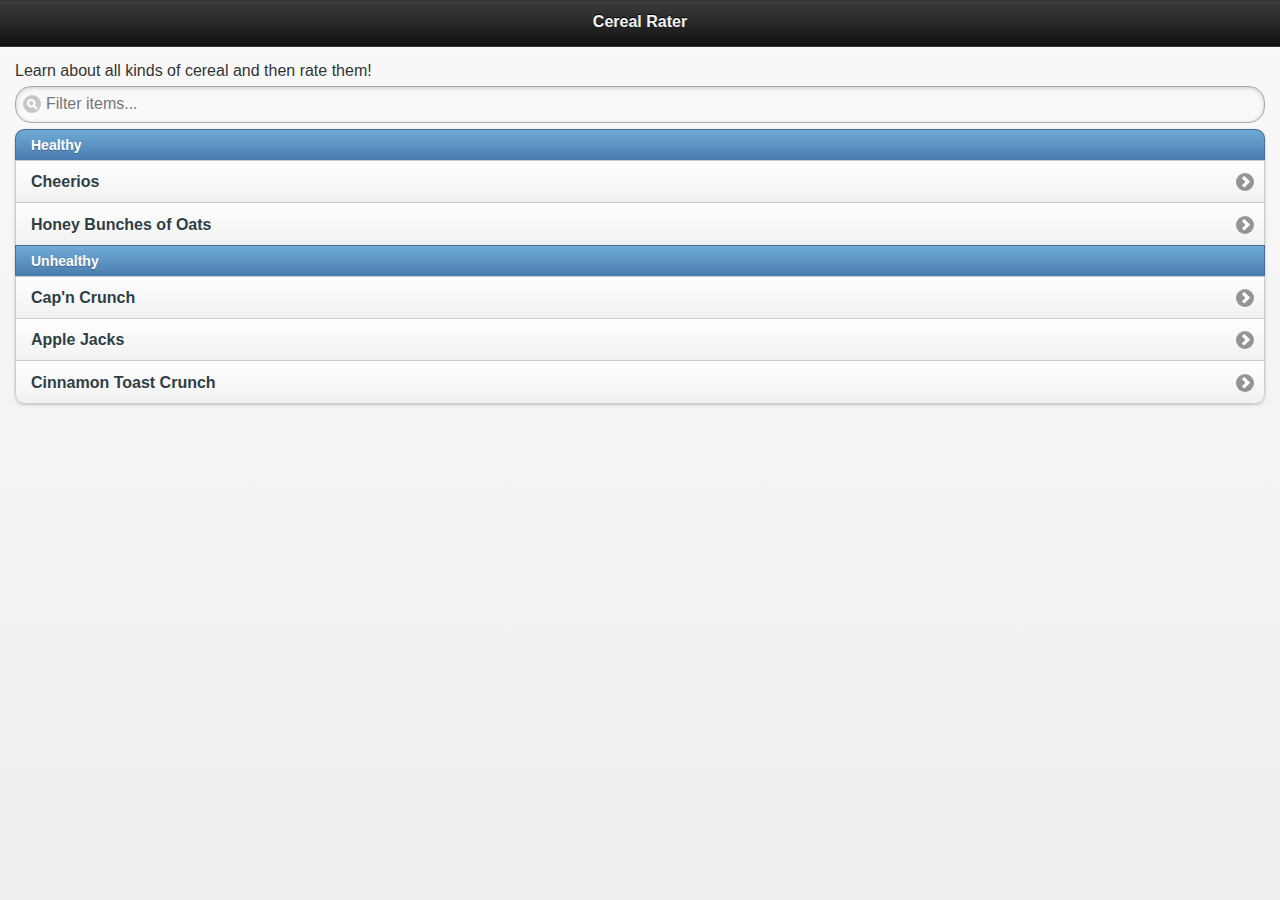
<file: index.html>
<!DOCTYPE html>
<html>
  <head>

    <title>Hw 6 - Responsive web app</title>
    <!-- Stylesheets -->
    <link rel="stylesheet" type="text/css" href="style.css">
    <link rel="stylesheet" href="jquery.mobile-1.3.2.min.css" />
    <!--Javascript -->
    <script src="jquery-2.0.3.min.js"></script>
    <script src="jquery.mobile-1.3.2.min.js"></script>
    <script src="main.js"></script>

    <meta name="viewport" content="width=device-width, initial-scale=1"> 
  </head>
    
  <body>

    <div class="container">
      <!--  ----------------- INTRO PAGE ----------------- -->
      <div data-role="page" id="intro">
      
        <div data-role="header">
          <h1>Cereal Rater</h1>
        </div><!-- /header -->
      
        <div data-role="content"> 
          <p>Learn about all kinds of cereal and then rate them!</p> 
          <ul data-role="listview" data-inset="true" data-filter="true">
            <li data-role="list-divider" role="heading" class="ui-li ui-li-divider ui-bar-b">Healthy</li>
            <li><a href="#cheerios" data-transition="flow">Cheerios</a></li>
            <li><a href="honeybunches.html" data-transition="flow">Honey Bunches of Oats</a></li>
            <li data-role="list-divider" role="heading" class="ui-li ui-li-divider ui-bar-b">Unhealthy</li>
            <li><a href="#capncrunch" data-transition="flow">Cap'n Crunch</a></li>
            <li><a href="applejacks.html" data-transition="flow">Apple Jacks</a></li>
            <li><a href="ctcrunch.html" data-transition="flow">Cinnamon Toast Crunch</a></li>
          </ul> 
        </div><!-- /content -->
      
      </div><!-- /page -->
      
      <!--  ----------------- Cheerios ----------------- -->
      <div data-role="page" id="cheerios">
        <div data-role="header">
          <h1>Cheerios</h1>
        </div><!-- /header -->
        <div data-role="content">
            <div data-role="collapsible">
                <h3>About</h3>	
                <p>Cheerios is a brand of breakfast cereal manufactured by General Mills introduced on May 1, 1941 originally named CheeriOats. The name was changed to Cheerios in 1945 due to a trade name dispute with Quaker Oats. The name fit the "O" shape of the cereal pieces.</p>
            </div>
          <div data-role="content">
            <label for="slider-step">Rating Meter:</label>
            <input type="range" name="slider-step" id="slider-step1" value="50" min="0" max="100" step="25" />
            <fieldset>
              <button type="button" onclick="rateCereal('1')" data-icon="info">Submit my rating!</button>
            </fieldset>
            <div id="response1"><h4>I'll eat this cereal.</h4></div>
          </div>
        </div><!-- /content -->
        <div data-role="content">
          <a href="#intro" data-role="button" data-icon="arrow-l" data-transition="slide"  data-direction="reverse">Back to other cereals</a>
        </div>
      </div><!-- /page -->

      <!--  ----------------- Cap'n Crunch ----------------- -->
      <div data-role="page" id="capncrunch">
        <div data-role="header">
          <h1>Cap'n Crunch</h1>
        </div><!-- /header -->
        <div data-role="content">
            <div data-role="collapsible">
              <h3>About</h3>	
              <p>Cap'n Crunch is a product line of sweetened corn and oat breakfast cereals introduced in 1963 and manufactured by Quaker Oats Company, a division of PepsiCo since 2001.</p>
            </div>
            <div data-role="content">
              <label for="slider-step">Rating Meter:</label>
              <input type="range" name="slider-step" id="slider-step2" value="50" min="0" max="100" step="25" />
              <fieldset>
                <button type="button" onclick="rateCereal('2')" data-icon="info">Submit my rating!</button>
              </fieldset>
              <div id="response2"><h4>I'll eat this cereal.</h4></div>
            </div>
          <a href="#intro" data-role="button" data-icon="arrow-l" data-transition="slide"  data-direction="reverse">Back to other cereals</a>
          <div id="picbox-capncrunch"></div>
        </div><!-- /content -->
      </div><!-- /page -->
        
    </div>
  </body>
</html>
</file>
<file: style.css>
@import url(//fonts.googleapis.com/css?family=Raleway:400,700,300 rel='stylesheet' type='text/css');

      html, body, div, span, applet, object, iframe,
      h1, h2, h3, h4, h5, h6, p, blockquote, pre,
      a, abbr, acronym, address, big, cite, code,
      del, dfn, em, img, ins, kbd, q, s, samp,
      small, strike, strong, sub, sup, tt, var,
      b, u, i, center,
      dl, dt, dd, ol, ul, li,
      fieldset, form, label, legend,
      table, caption, tbody, tfoot, thead, tr, th, td,
      article, aside, canvas, details, embed, 
      figure, figcaption, footer, header, hgroup, 
      menu, nav, output, ruby, section, summary,
      time, mark, audio, video {
        margin: 0;
        padding: 0;
        border: 0;
        font-size: 100%;
        font: inherit;
        vertical-align: baseline;
      }

      body {
        font-family: 'Raleway', sans-serif;
        color: #444;
      }

      h1, h3 {
        font-family: 'Raleway', sans-serif;
      }

      h1 {
        font-size: xx-large;
        font-weight: 700;
        font-size: 2em;
        line-height: 1.4;
        margin-bottom: 0.5em;
        color: whitesmoke;
      }

      h3 {
        font-size: larger;
        font-weight: 400;
        font-size: 1.2em;
        line-height: 1.4;
        margin-bottom: 0.3em;
      }

      h4 {
        font-size: larger;
        font-weight: 400;
        font-size: 1.2em;
        line-height: 1.4;
        margin-bottom: 0.3em;
        color: red;
        text-align: center; 
        padding-top: 2em;
      }

      .container {
        width: 600px;
        margin: 30px 30px;
      }
      
      p {
        margin-bottom: 1em;
      }

      span {
        display: block;
        margin-bottom: 0.3em;
        color: #888;
      }

      span a {
        color: #888;
        text-decoration: none;
      }
</file>
